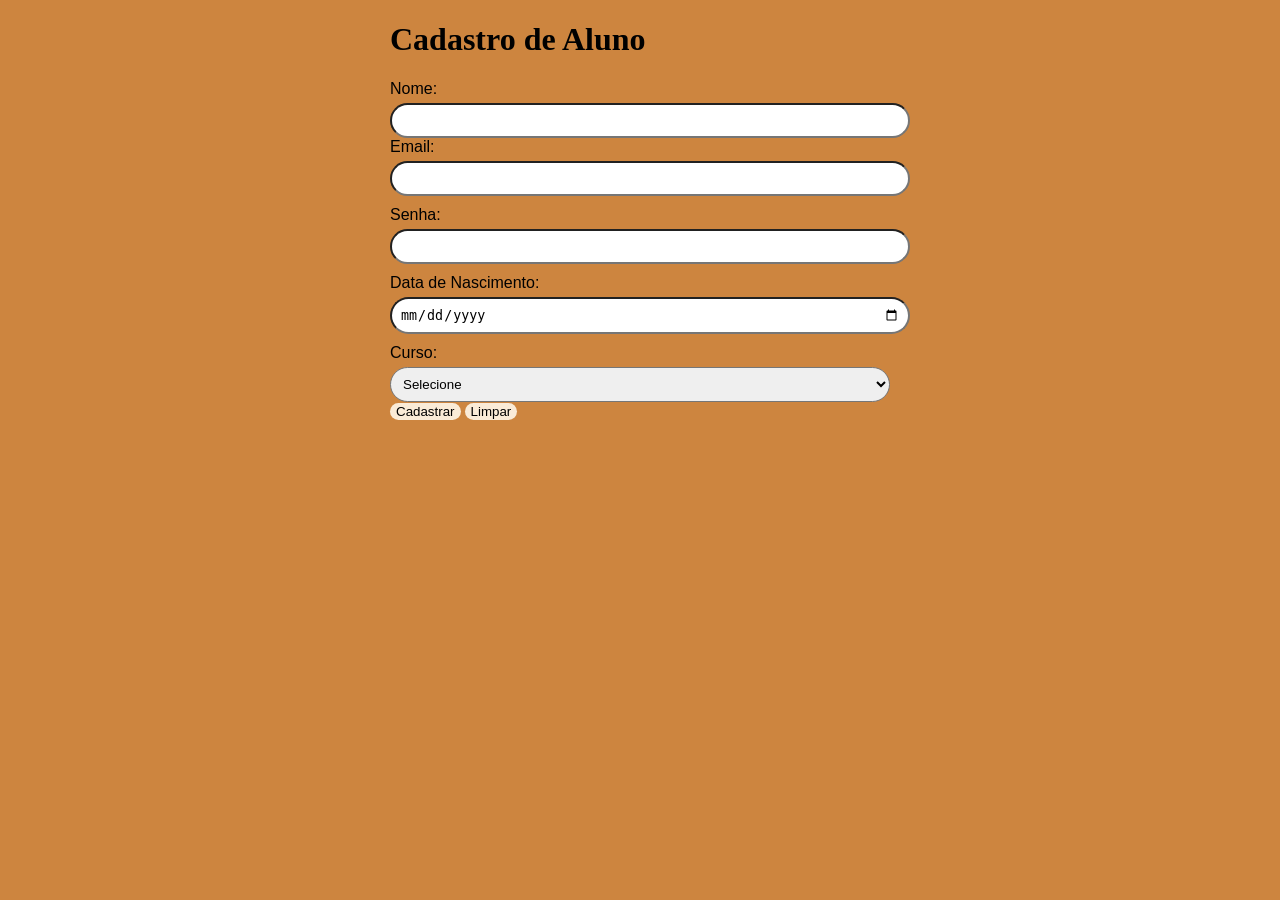
<file: index.html>
<!DOCTYPE html>
<html lang="en">
<head>
    <meta charset="UTF-8">
    <meta name="viewport" content="width=device-width, initial-scale=1.0">
    <title>Cadastro</title>
    <link rel="stylesheet" href="formulario.css">
</head>
<body>
    <div class="container">
        <h1>Cadastro de Aluno</h1>

        <form>

        <div class="from-cotrol">
            <label for="nome">Nome:</label>
            <input type="text" id="nome" />
        </div>

        <div class="form-control">
            <label for="email">Email:</label>
            <input type="email" id="email" />
        </div>
        
        <div class="form-control">
            <label for="senha">Senha:</label>
            <input type="password" id="senha" />
        </div>

        <div class="form-control">
            <label for="data">Data de Nascimento: </label>
            <input type="date" name="data" />
        </div>

        <div class="from-cotrol">
            <label for="curso">Curso:</label>
            <select name="curso" id="curso">
                <option value="">Selecione</option>
                <option value="informatica">Informática</option>
                <option value="programacao">Programação</option>
                <option value="web">Desenvolvimento Web</option>
            </select>
        </div>

        <div class="form-ontrol">
            <button type="submit">Cadastrar</button> 
            <button type="reset">Limpar</button>
        </div>

        </form>

    </div>

</body>
</html>
</file>
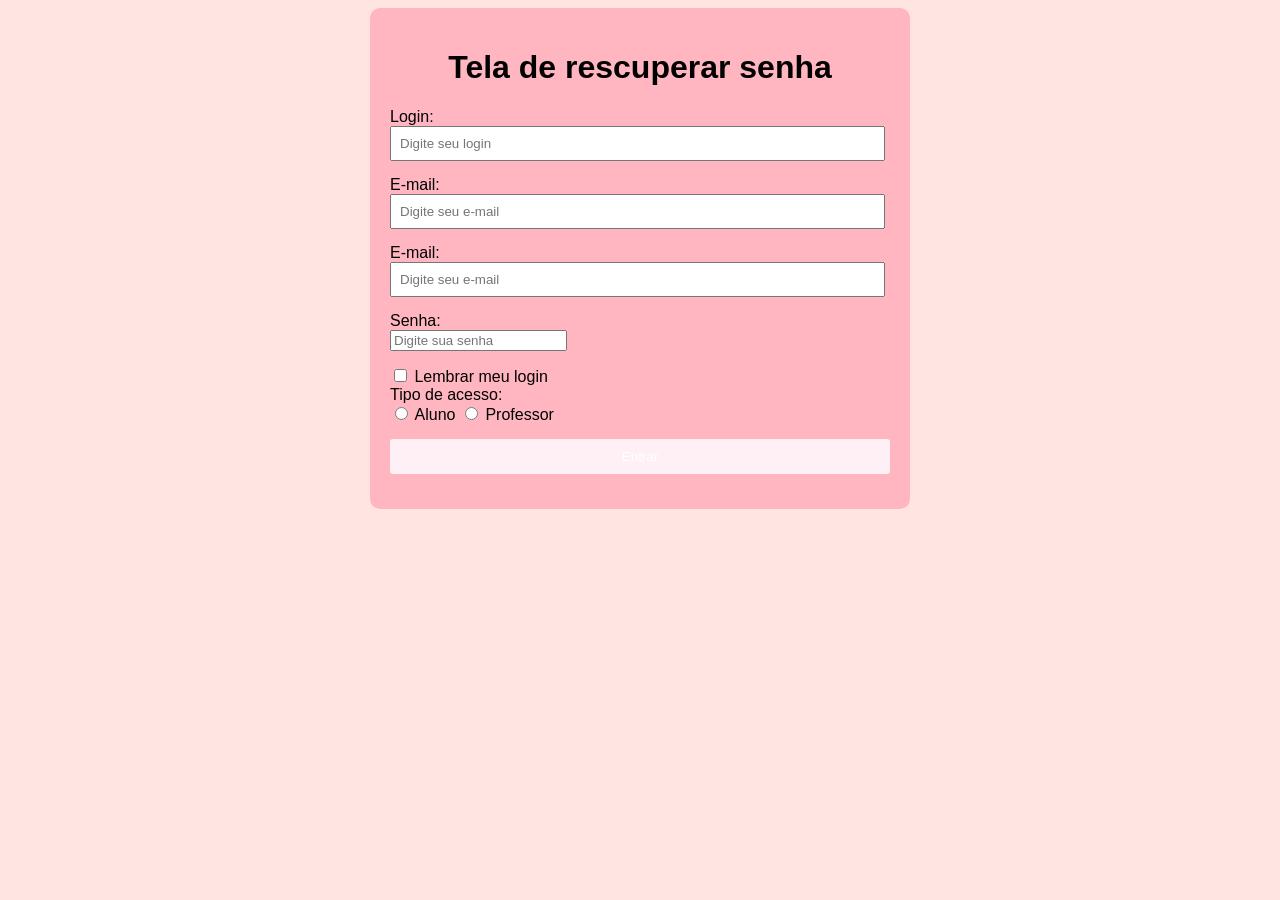
<file: esqueci-senha.html>
<!DOCTYPE html>
<html lang="pt-br">

<head>
    <meta charset="UTF-8">
    <meta name="viewport" content="width=device-width, initial-scale=1.0">
    <title>Esqueceu sua senha?</title>
</head>

<body>
    <div class="container">
        <h1>Tela de rescuperar senha</h1>

        <form>
            <div class="form-control">
                <label for="login">Login:</label>
                <input type="text" id="login" placeholder="Digite seu login" />
            </div>

            <div class="form-control">
                <label for="email">E-mail:</label>
                <input type="email" id="email" placeholder="Digite seu e-mail" />
            </div>

            <div class="form-control">
                <label for="email">E-mail:</label>
                <input type="email" id="email" placeholder="Digite seu e-mail" />
            </div>

            <div class="form-control">
                <label for="senha">Senha:</label>
                <input type="password" id="senha" placeholder="Digite sua senha" />
            </div>

            <div class="form-control">
                <div class="opcoes">
                    <input type="checkbox" id="lembrar" placeholder="Digite sua senha" />
                    <label for="lembrar">Lembrar meu login</label>
                </div>


                <div class="form-control">
                    <label>Tipo de acesso: </label>
                    <div class="opcoes">
                        <input type="radio" name="tipo" id="aluno" />
                        <label for="aluno">Aluno</label>


                        <input type="radio" name="tipo" id="professor" />
                        <label for="professor">Professor</label>

                    </div>
                </div>

                <div class="form-control">
                    <button type="submit">Entrar</button>

                </div>

                
        </form>

    </div>



</body>

<link rel="stylesheet" href="login.css">

</html>
</file>
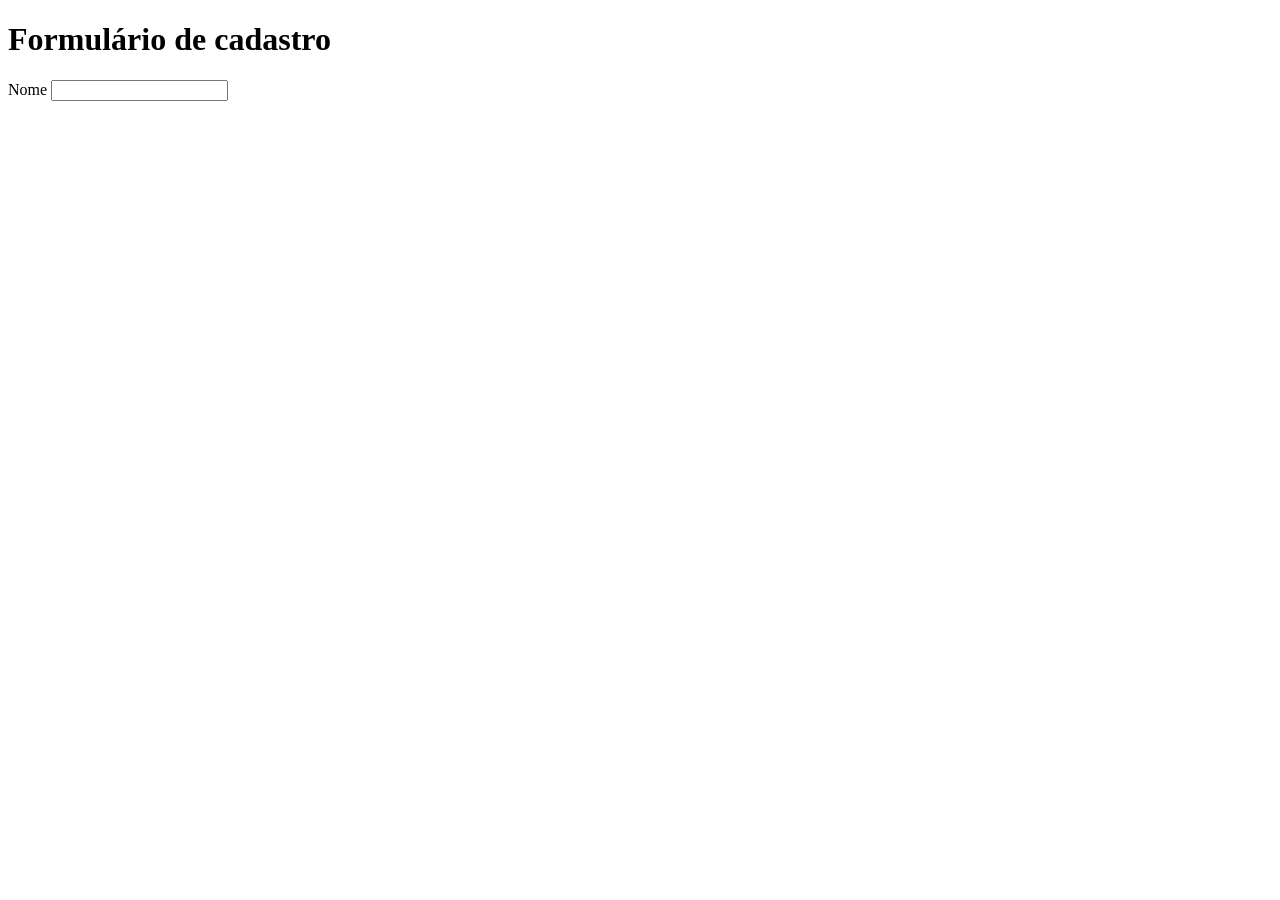
<file: pagina-number.html>
<!DOCTYPE html>
<html lang="pt-br">
<head>
    <meta charset="UTF-8">
    <meta name="viewport" content="width=device-width, initial-scale=1.0">
    <title>Formulário de Cadastro</title>
    <link rel="stylesheet" href=""
</head>
<body>
    <div class="container" >
        <h1>Formulário de cadastro</h1>

        <form>
        <label for="nome">Nome</label>    
        <input type="text" id="nome" required />
    </div>
    </form>
</body>
</html>
</file>
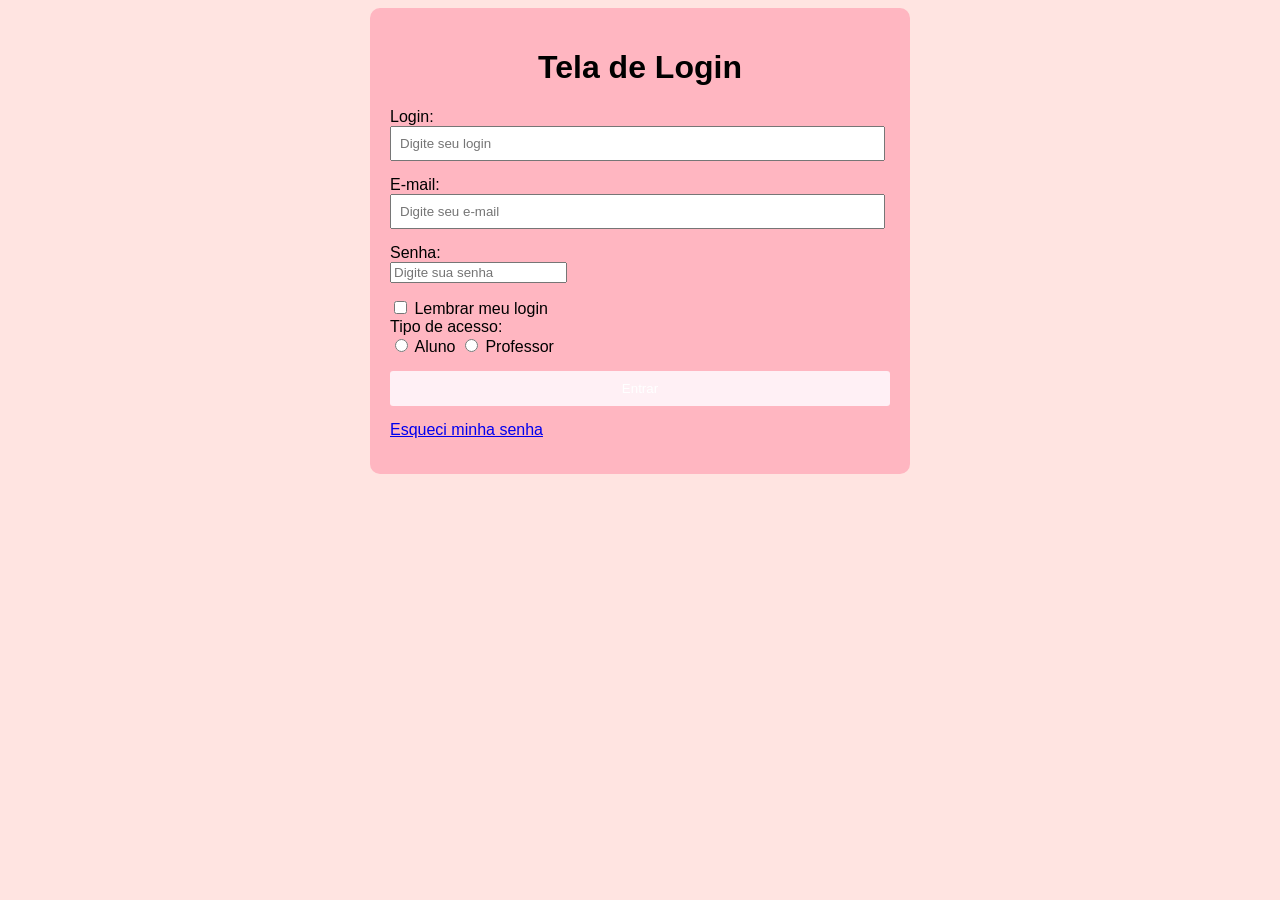
<file: tela-nova.html>
<!DOCTYPE html>
<html lang="pt-br">

<head>
    <meta charset="UTF-8">
    <meta name="viewport" content="width=device-width, initial-scale=1.0">
    <title>Tela Login</title>
</head>

<body>
    <div class="container">
        <h1>Tela de Login</h1>

        <form>
            <div class="form-control">
                <label for="login">Login:</label>
                <input type="text" id="login" placeholder="Digite seu login" />
            </div>

            <div class="form-control">
                <label for="email">E-mail:</label>
                <input type="email" id="email" placeholder="Digite seu e-mail" />
            </div>

            <div class="form-control">
                <label for="senha">Senha:</label>
                <input type="password" id="senha" placeholder="Digite sua senha" />
            </div>

            <div class="form-control">
                <div class="opcoes">
                    <input type="checkbox" id="lembrar" placeholder="Digite sua senha" />
                    <label for="lembrar">Lembrar meu login</label>
                </div>


                <div class="form-control">
                    <label>Tipo de acesso: </label>
                    <div class="opcoes">
                        <input type="radio" name="tipo" id="aluno" />
                        <label for="aluno">Aluno</label>


                        <input type="radio" name="tipo" id="professor" />
                        <label for="professor">Professor</label>

                    </div>
                </div>

                <div class="form-control">
                    <button type="submit">Entrar</button>

                </div>

                <a href="esqueci-senha.html">Esqueci minha senha</a> 

        </form>

    </div>



</body>

<link rel="stylesheet" href="login.css">

</html>
</file>
<file: formulario.css>
body {
    background: #CD853F;
}

.container {
    max-width: 500px;
    margin: 0 auto;
}

.form-control {
    margin-bottom: 10px;
}

label {
    font-family: Arial, Helvetica, sans-serif;
    display: block;
    margin-bottom: 5px;
}

input,
select {
    width: 100%;
    padding: 8px;
    border-radius: 20px;
}

button {
    padding: 10 px;
    background-color: antiquewhite;
    border: 0px;
    border-radius: 20px;
    color: black;
    cursor: pointer
}
</file>
<file: login.css>
body {
    font-family: Arial, Helvetica, sans-serif;
    background: #FFE4E1;
}

.container  {
     max-width: 500px;
     margin: 0 auto;
     padding: 20px;
     background-color: #FFB6C1;
     border-radius: 10px;
}

.container h1 {
    text-align: center;
}

.form-control {
    margin-bottom: 15px;
}

.form-control label {
    display: block;
}

.form-control input[type="text"],
.form-control input[type="email"] {
    width: 95%;
    padding: 8px;
}

.opcoes label {
    display: inline;
}

button {
    width: 100%;
    padding: 10px;
    background-color: #FFF0F5;
    color: white;
    border: none;
    border-radius: 3px;
    cursor: pointer;
    transition: 1.0s all;
}

button:hover {
    background-color: #FF69B4;
}
</file>
